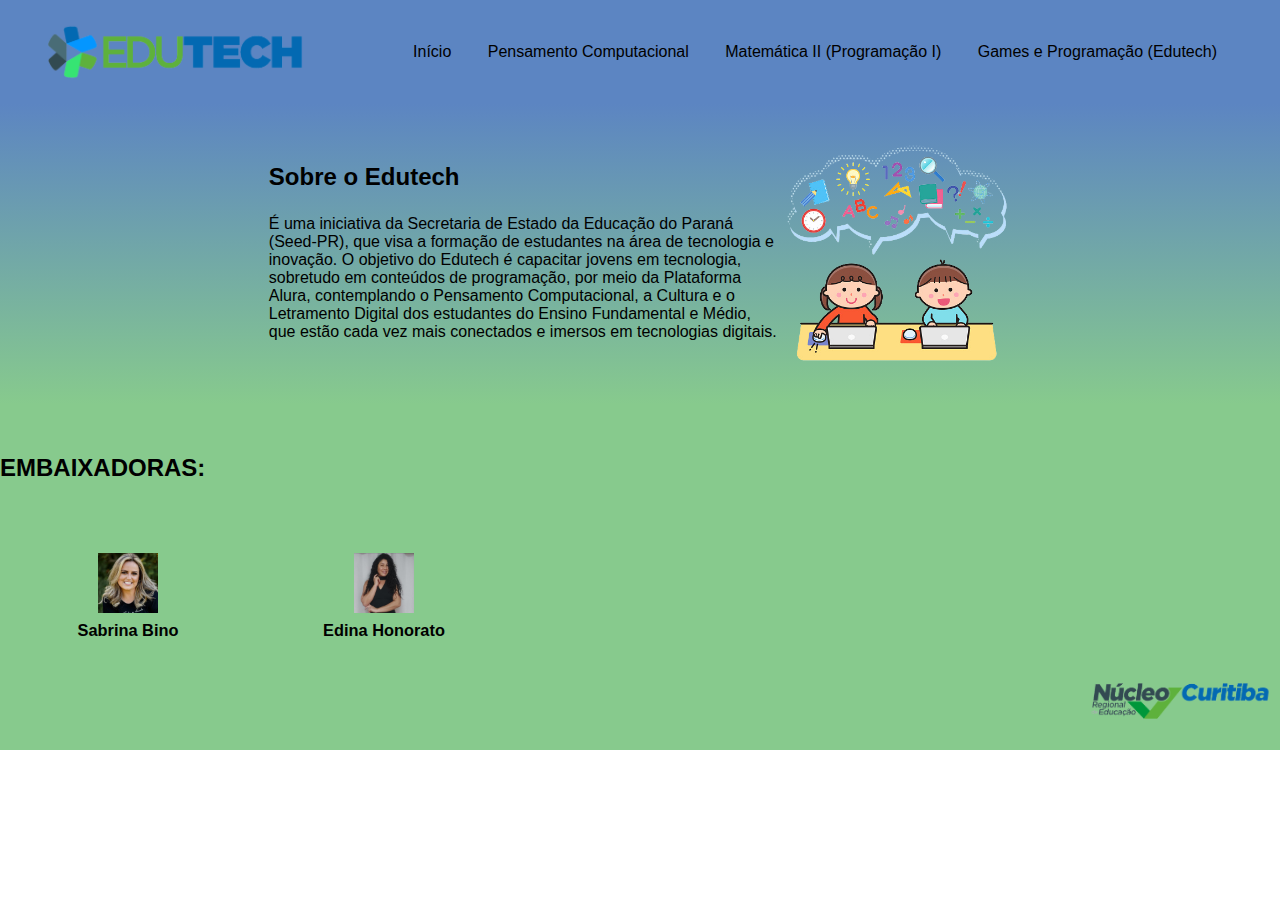
<file: index.html>
<!DOCTYPE html>
<html lang="en">

<head>
    <meta charset="UTF-8">
    <meta name="viewport" content="width=device-width, initial-scale=1.0">
    <link rel="stylesheet" href="style.css">
    <title>Document</title>
</head>

<body>

    <header class="cabecalho">
        <img class="cabecalho-imagem" src="Logo Edutech.png" alt="Logo Edutech">
        <ul class="cabecalho-lista">
            <a href="index.html"<li class="cabecalho-lista-item">Início</li><a></a>
            <a href="Pensamento Computacional.html"<li class="cabecalho-lista-item">Pensamento Computacional</li><a>
            <a href="Matematica II.html"<li class="cabecalho-lista-item">Matemática II (Programação I)</li><a>
            <a href="Games e Programacao.html"<li class="cabecalho-lista-item">Games e Programação (Edutech)</li></a>
        </ul>
    </header>

        <section class="edutech">
            <div class="edutech-div-conteudo">
                <h2 class="edutech-titulo">Sobre o Edutech</h2>
                <p class="edutech-texto">É uma iniciativa da Secretaria de Estado da Educação do Paraná (Seed-PR), que
                    visa
                    a formação de estudantes na área de tecnologia e inovação. O objetivo do Edutech é capacitar jovens
                    em
                    tecnologia, sobretudo em conteúdos de programação, por meio da Plataforma Alura, contemplando o
                    Pensamento Computacional, a Cultura e o Letramento Digital dos estudantes do Ensino Fundamental e
                    Médio,
                    que estão cada vez mais conectados e imersos em tecnologias digitais.</p>
            </div>
            <img class="edutech-imagem" src="figura site.png" alt="Alunos estudando">
        </section>
    </section>

    <section class="embaixadoras">
        <h2 class="embaixadoras-titulo"> EMBAIXADORAS: </h2>

        <div class="embaixadoras-todos">
            <div class="embaixadoras-item">
                <img class="embaixadoras-imagem" src="Sabrina.jpeg" alt="foto da Sabrina">
                <h3 class="embaixadoras-texto">Sabrina Bino</h3>
            </div>

            <div class="embaixadoras-item">
                <img class="embaixadoras-imagem" src="Edina.jpeg" alt="foto da Edina">
                <h3 class="embaixadoras-texto">Edina Honorato</h3>
            </div>

            <span></span>
            <span></span>
            <span></span>
           
        </div>
    </section>
    
    <footer class="rodape">
        <img class="rodape-imagem" src="NRE_Curitiba.png" alt="logo do NRE">
    </footer>

    
   </body>

</html>
</file>
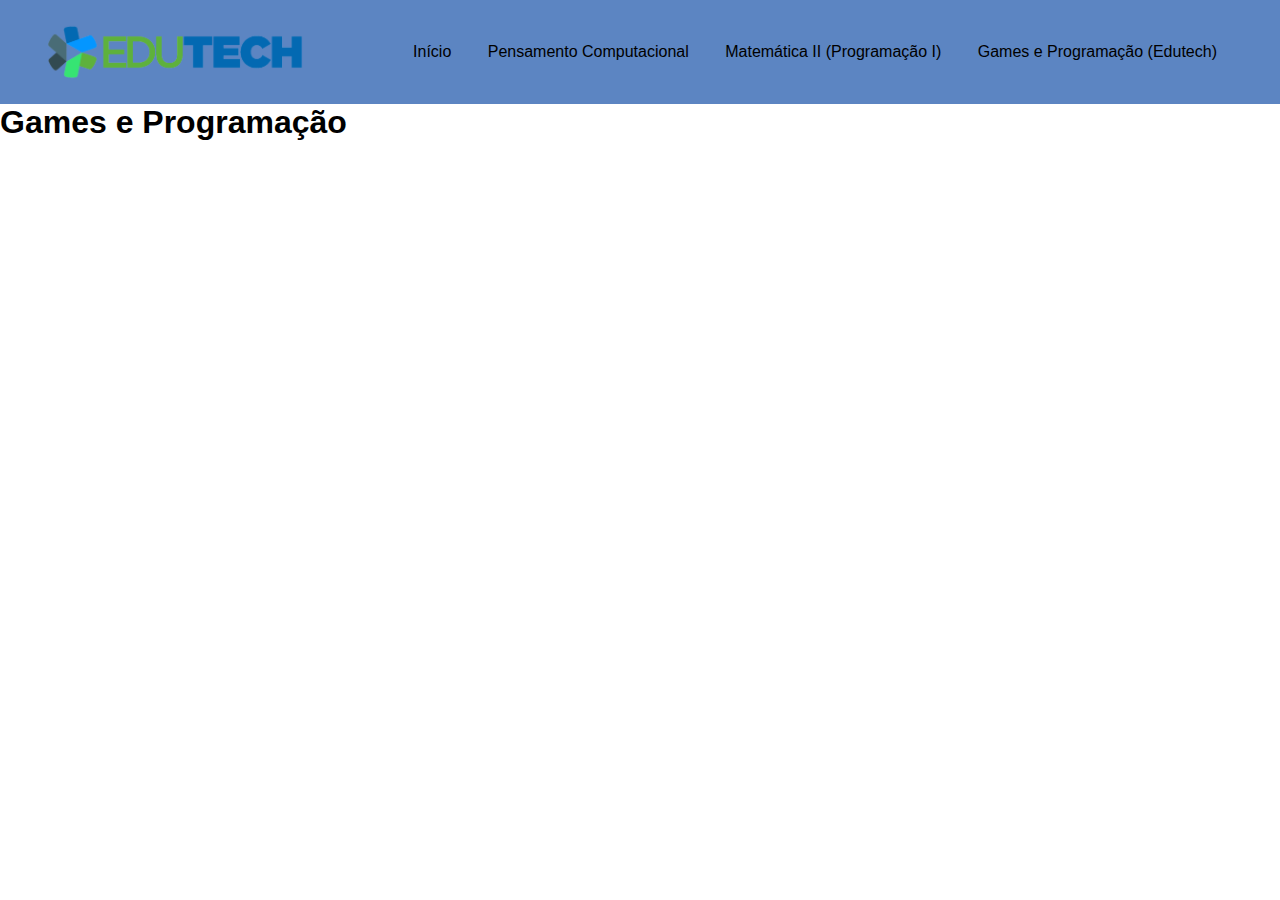
<file: Games e Programacao.html>
<!DOCTYPE html>
<html lang="en">

<head>
    <meta charset="UTF-8">
    <meta name="viewport" content="width=device-width, initial-scale=1.0">
    <link rel="stylesheet" href="style.css">
    <title>Document</title>
</head>

<body>
    <header class="cabecalho">
        <img class="cabecalho-imagem" src="Logo Edutech.png" alt="Logo Edutech">
        <ul class="cabecalho-lista">
            <a href="index.html"<li class="cabecalho-lista-item">Início</li><a></a>
            <a href="Pensamento Computacional.html"<li class="cabecalho-lista-item">Pensamento Computacional</li><a>
            <a href="Matematica II.html"<li class="cabecalho-lista-item">Matemática II (Programação I)</li><a>
            <a href="Games e Programacao.html"<li class="cabecalho-lista-item">Games e Programação (Edutech)</li></a>
        </ul>
    </header>

    <h1> Games e Programação</h1>

</body>


</html>
</file>
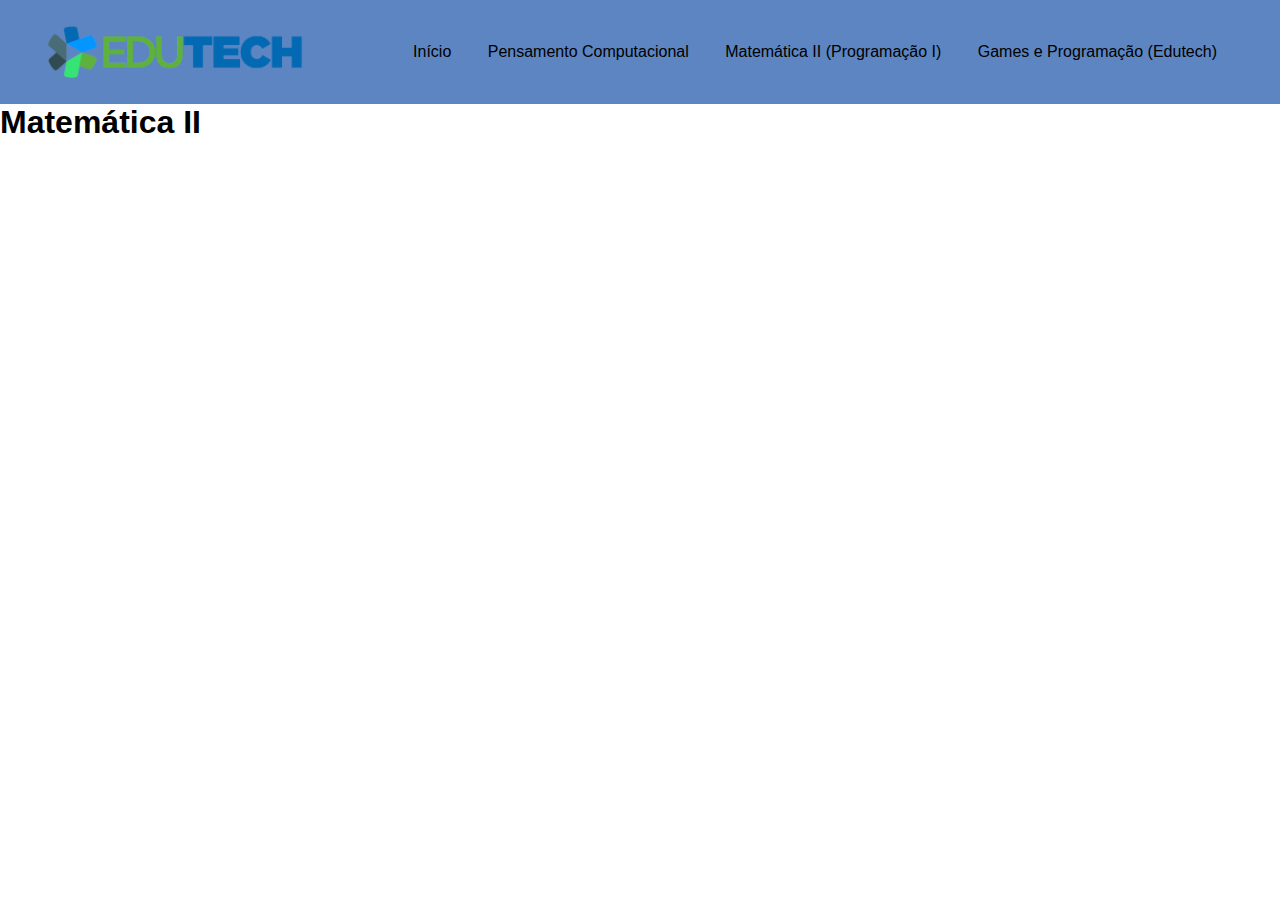
<file: Matematica II.html>
<!DOCTYPE html>
<html lang="en">

<head>
    <meta charset="UTF-8">
    <meta name="viewport" content="width=device-width, initial-scale=1.0">
    <link rel="stylesheet" href="style.css">
    <title>Document</title>
</head>

<body>
    <header class="cabecalho">
        <img class="cabecalho-imagem" src="Logo Edutech.png" alt="Logo Edutech">
        <ul class="cabecalho-lista">
            <a href="index.html"<li class="cabecalho-lista-item">Início</li><a></a>
            <a href="Pensamento Computacional.html"<li class="cabecalho-lista-item">Pensamento Computacional</li><a>
            <a href="Matematica II.html"<li class="cabecalho-lista-item">Matemática II (Programação I)</li><a>
            <a href="Games e Programacao.html"<li class="cabecalho-lista-item">Games e Programação (Edutech)</li></a>
        </ul>
    </header>

    <h1> Matemática II</h1>

</body>


</html>
</file>
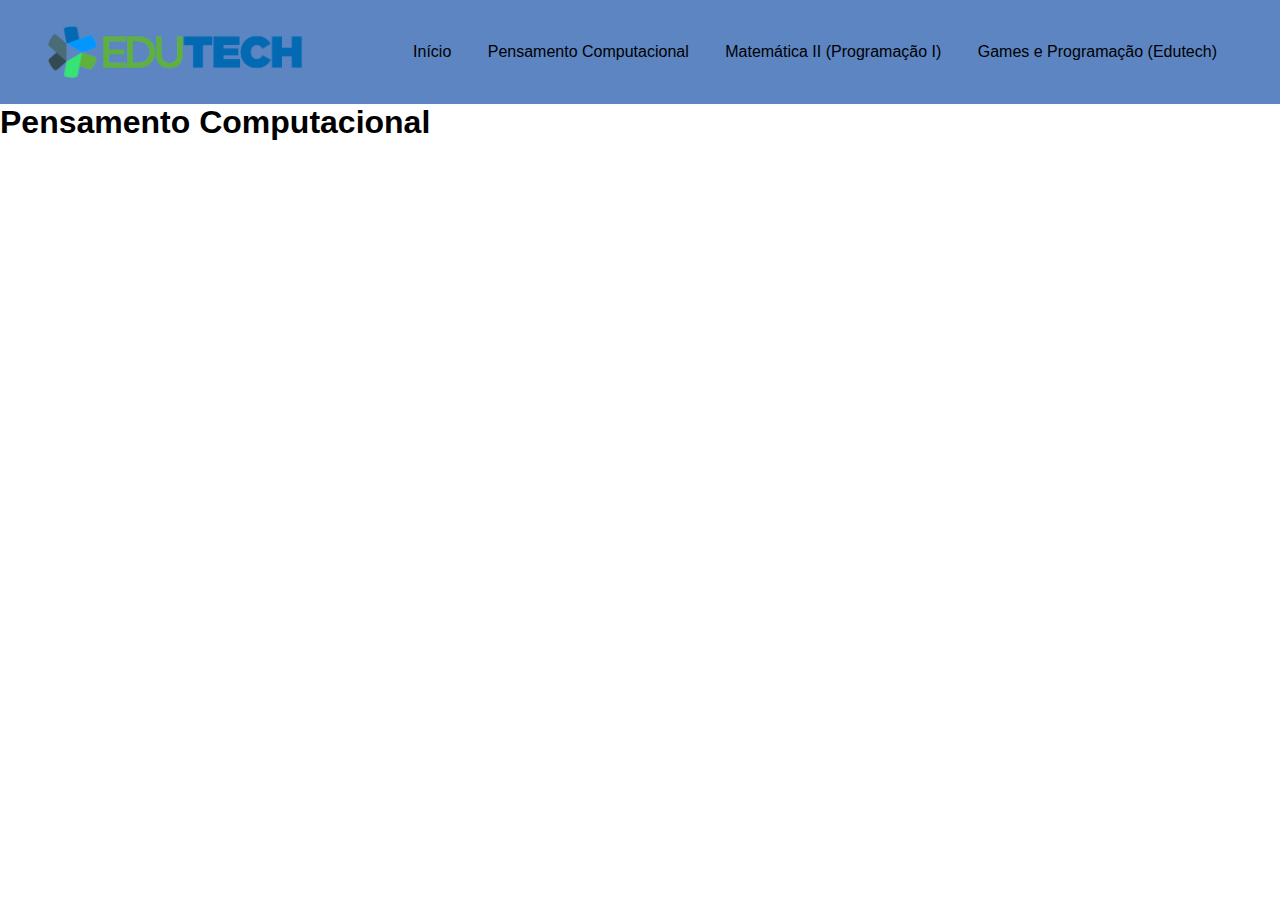
<file: Pensamento Computacional.html>
<!DOCTYPE html>
<html lang="en">

<head>
    <meta charset="UTF-8">
    <meta name="viewport" content="width=device-width, initial-scale=1.0">
    <link rel="stylesheet" href="style.css">
    <title>Document</title>
</head>

<body>
    <header class="cabecalho">
        <img class="cabecalho-imagem" src="Logo Edutech.png" alt="Logo Edutech">
        <ul class="cabecalho-lista">
            <a href="index.html"<li class="cabecalho-lista-item">Início</li><a></a>
            <a href="Pensamento Computacional.html"<li class="cabecalho-lista-item">Pensamento Computacional</li><a>
            <a href="Matematica II.html"<li class="cabecalho-lista-item">Matemática II (Programação I)</li><a>
            <a href="Games e Programacao.html"<li class="cabecalho-lista-item">Games e Programação (Edutech)</li></a>
        </ul>
    </header>

    <h1> Pensamento Computacional </h1>

</body>


</html>
</file>
<file: style.css>
*{
    margin: 0;
    padding: 0;
}

body {
    font-family:Verdana, Geneva, Tahoma, sans-serif;
}

a {
    color: black;
    text-decoration: none;
}

a:hover {
    color: #ff0099;
    text-decoration: none;
}

.cabecalho {
    background-color:#5C85C2;
    color: black;
    display: flex;
    justify-content: space-around;
    align-items: center;
    padding: 24px 0;
}

.cabecalho-imagem{
    width: 20%;
    height: 20%;
}

.cabecalho-lista-item{
    display: inline-block;
    margin: 0 16px;
    font-size: 16px;
}

.edutech-imagem{
    width: 18%;
}

.edutech {
    background-image: linear-gradient(#5C85C2,#87CA8D);
    display: flex;
    justify-content: center;
    align-items: flex-start;
    padding: 35px 0;
}

.edutech-div-conteudo {
    width: 40%;
}
.edutech-titulo{
    padding: 24px 0;
}

.embaixadoras-titulo {
    background-color: #87CA8D;
    text-align: left;
    padding: 50px 0;
}

.embaixadoras-item {
    text-align: center;
    padding: 16px 0;
  }

.embaixadoras-imagem {
    width: 60px;
    padding: 5px;
}

.embaixadoras-todos {
    background-color: #87CA8D;
    font-size: 14px;
    display:grid;
    grid-template-columns: 20% 20% 20% 20% 20%;
}

.rodape{
    background-color: #87CA8D;
    text-align: right;
}

.rodape-imagem{
    height: 60px;
    padding: 15px 0;
}
</file>
